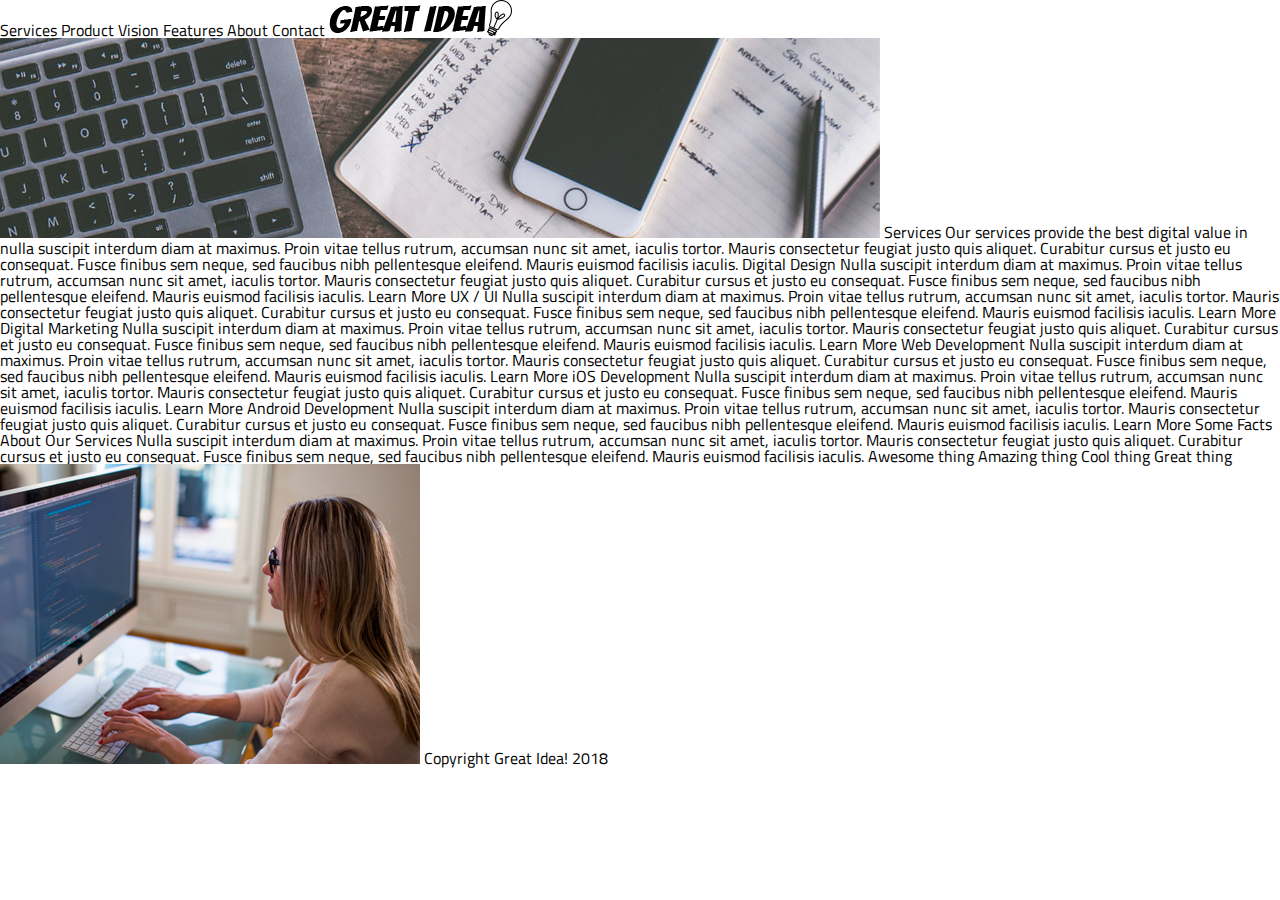
<file: great-idea/services.html>
<!doctype html>

<html lang="en">
<head>
  <meta charset="utf-8">

  <title>Great Idea!</title>

  <link href="https://fonts.googleapis.com/css?family=Bangers|Titillium+Web" rel="stylesheet">
  <link rel="stylesheet" href="css/index.css">

  <!--[if lt IE 9]>
    <script src="https://cdnjs.cloudflare.com/ajax/libs/html5shiv/3.7.3/html5shiv.js"></script>
  <![endif]-->
</head>

<body>


Services
Product
Vision
Features
About
Contact

<img class="logo" src="img/logo.png" alt="Great Idea! Company logo.">


<img class="services-header-img" src="img/services-header.jpg" alt="Our services header image">

Services

Our services provide the best digital value in nulla suscipit interdum diam at maximus. Proin vitae tellus rutrum, accumsan nunc sit amet, iaculis tortor. Mauris consectetur feugiat justo quis aliquet. Curabitur cursus et justo eu consequat. Fusce finibus sem neque, sed faucibus nibh pellentesque eleifend. Mauris euismod facilisis iaculis.


Digital Design

Nulla suscipit interdum diam at maximus. Proin vitae tellus rutrum, accumsan nunc sit amet, iaculis tortor. Mauris consectetur feugiat justo quis aliquet. Curabitur cursus et justo eu consequat. Fusce finibus sem neque, sed faucibus nibh pellentesque
eleifend. Mauris euismod facilisis iaculis.

Learn More



UX / UI

Nulla suscipit interdum diam at maximus. Proin vitae tellus rutrum, accumsan nunc sit amet, iaculis tortor. Mauris consectetur feugiat justo quis aliquet. Curabitur cursus et justo eu consequat. Fusce finibus sem neque, sed faucibus nibh pellentesque
eleifend. Mauris euismod facilisis iaculis.

Learn More



Digital Marketing

Nulla suscipit interdum diam at maximus. Proin vitae tellus rutrum, accumsan nunc sit amet, iaculis tortor. Mauris consectetur feugiat justo quis aliquet. Curabitur cursus et justo eu consequat. Fusce finibus sem neque, sed faucibus nibh pellentesque
eleifend. Mauris euismod facilisis iaculis.

Learn More



Web Development

Nulla suscipit interdum diam at maximus. Proin vitae tellus rutrum, accumsan nunc sit amet, iaculis tortor. Mauris consectetur feugiat justo quis aliquet. Curabitur cursus et justo eu consequat. Fusce finibus sem neque, sed faucibus nibh pellentesque
eleifend. Mauris euismod facilisis iaculis.

Learn More



iOS Development

Nulla suscipit interdum diam at maximus. Proin vitae tellus rutrum, accumsan nunc sit amet, iaculis tortor. Mauris consectetur feugiat justo quis aliquet. Curabitur cursus et justo eu consequat. Fusce finibus sem neque, sed faucibus nibh pellentesque
eleifend. Mauris euismod facilisis iaculis.

Learn More



Android Development

Nulla suscipit interdum diam at maximus. Proin vitae tellus rutrum, accumsan nunc sit amet, iaculis tortor. Mauris consectetur feugiat justo quis aliquet. Curabitur cursus et justo eu consequat. Fusce finibus sem neque, sed faucibus nibh pellentesque
eleifend. Mauris euismod facilisis iaculis.

Learn More


Some Facts About Our Services

Nulla suscipit interdum diam at maximus. Proin vitae tellus rutrum, accumsan nunc sit amet, iaculis tortor. Mauris consectetur feugiat justo quis aliquet. Curabitur cursus et justo eu consequat. Fusce finibus sem neque, sed faucibus nibh pellentesque
eleifend. Mauris euismod facilisis iaculis.


Awesome thing
Amazing thing
Cool thing
Great thing

<img class="services-info-img" src="img/services-info.png" alt="one of our employees hard at work">

Copyright Great Idea! 2018

</body>

</html>
</file>
<file: great-idea/css/index.css>
/* http://meyerweb.com/eric/tools/css/reset/ 
   v2.0 | 20110126
   License: none (public domain)
*/

html, body, div, span, applet, object, iframe,
h1, h2, h3, h4, h5, h6, p, blockquote, pre,
a, abbr, acronym, address, big, cite, code,
del, dfn, em, img, ins, kbd, q, s, samp,
small, strike, strong, sub, sup, tt, var,
b, u, i, center,
dl, dt, dd, ol, ul, li,
fieldset, form, label, legend,
table, caption, tbody, tfoot, thead, tr, th, td,
article, aside, canvas, details, embed, 
figure, figcaption, footer, header, hgroup, 
menu, nav, output, ruby, section, summary,
time, mark, audio, video {
	margin: 0;
	padding: 0;
	border: 0;
	font-size: 100%;
	font: inherit;
	vertical-align: baseline;
}
/* HTML5 display-role reset for older browsers */
article, aside, details, figcaption, figure, 
footer, header, hgroup, menu, nav, section {
	display: block;
}
body {
	line-height: 1;
}
ol, ul {
	list-style: none;
}
blockquote, q {
	quotes: none;
}
blockquote:before, blockquote:after,
q:before, q:after {
	content: '';
	content: none;
}
table {
	border-collapse: collapse;
	border-spacing: 0;
}

/* Set every element's box-sizing to border-box */
* {
    box-sizing: border-box;
}

html, body {
    height: 100%;
    font-family: 'Titillium Web', sans-serif;
}

h1, h2, h3, h4, h5 {
    font-family: 'Bangers', cursive;
    letter-spacing: 1px;
    margin-bottom: 15px;
}

/* Copy and paste your work from yesterday here and start to refactor into flexbox */
</file>
